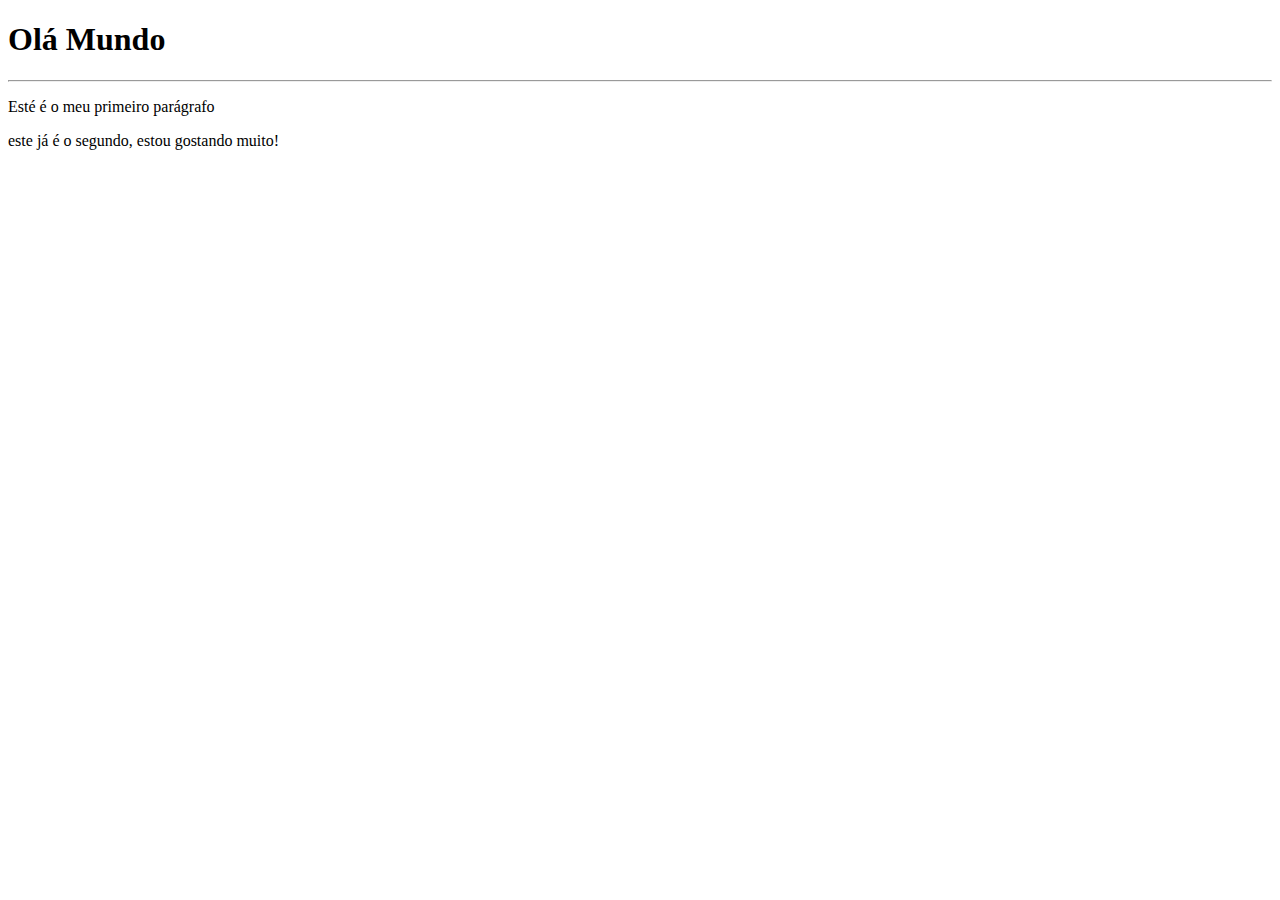
<file: aula001/ex001/index.html>
<!DOCTYPE html>
<html lang="pt-br">
<head>
    <meta charset="UTF-8">
    <meta http-equiv="X-UA-Compatible" content="IE=edge">
    <meta name="viewport" content="width=device-width, initial-scale=1.0">
    <title>Minha não primeira página</title>
</head>
<body>
    <h1>Olá Mundo</h1>
    <hr>
    <p>Esté é o meu primeiro parágrafo</p>
    <p>este já é o segundo, estou gostando muito!</p>
</body>
</html>
</file>
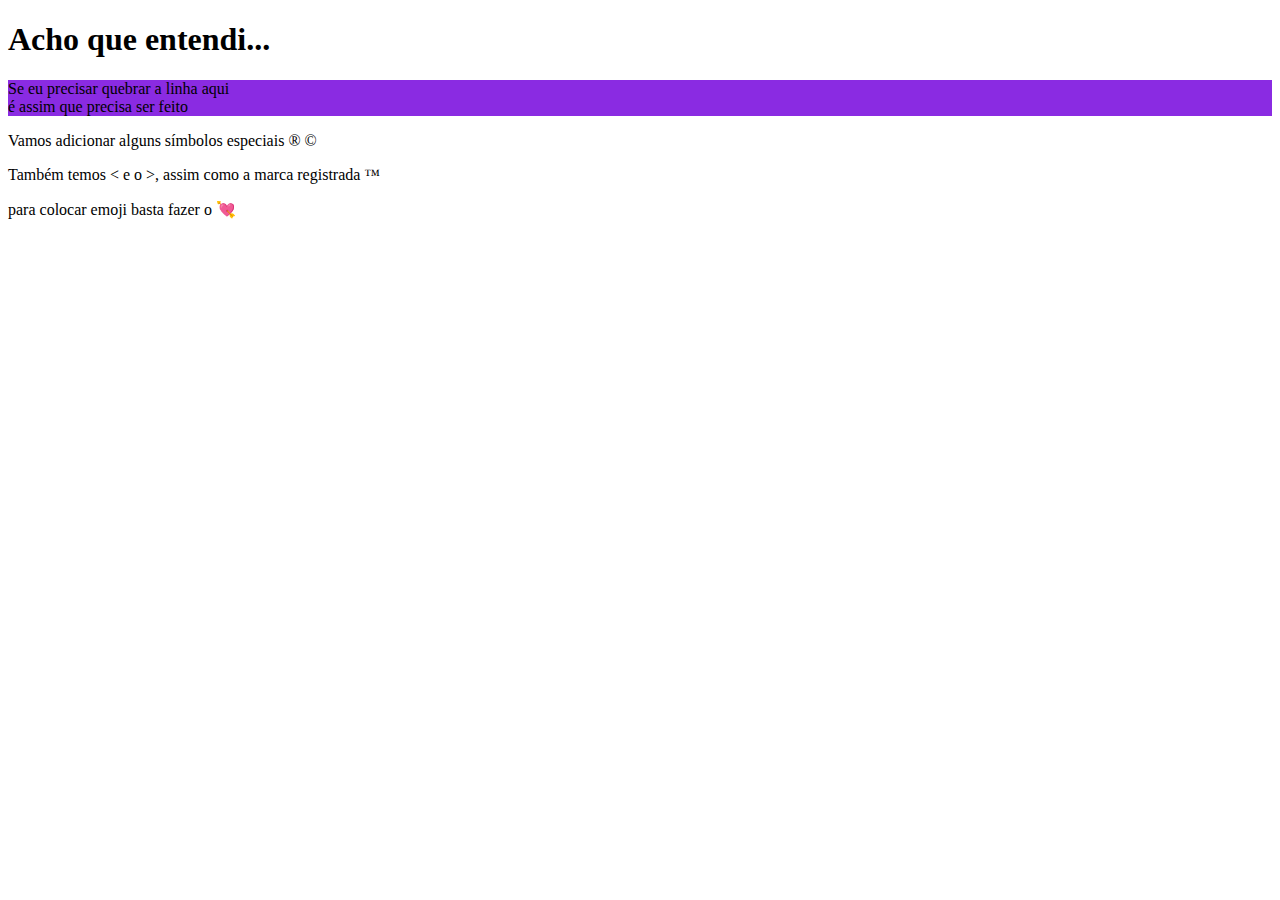
<file: aula001/ex002/index.html>
<!DOCTYPE html>
<html lang="pt-br">
<head>
    <meta charset="UTF-8">
    <meta http-equiv="X-UA-Compatible" content="IE=edge">
    <meta name="viewport" content="width=device-width, initial-scale=1.0">
    <title>Parágrafos</title>
    <link rel="stylesheet" href="style.css">
</head>
<body>
    <h1>Acho que entendi...</h1>
    <p id="para1">Se eu precisar quebrar a linha aqui <br> é assim que precisa ser feito</p>
    <p>Vamos adicionar alguns símbolos especiais &reg; &COPY;</p>
    <p>Também temos &lt; e o &gt;, assim como a marca registrada &trade;</p>
    <p> para colocar emoji basta fazer o &#x1F498;</p>
</body>
</html>
</file>
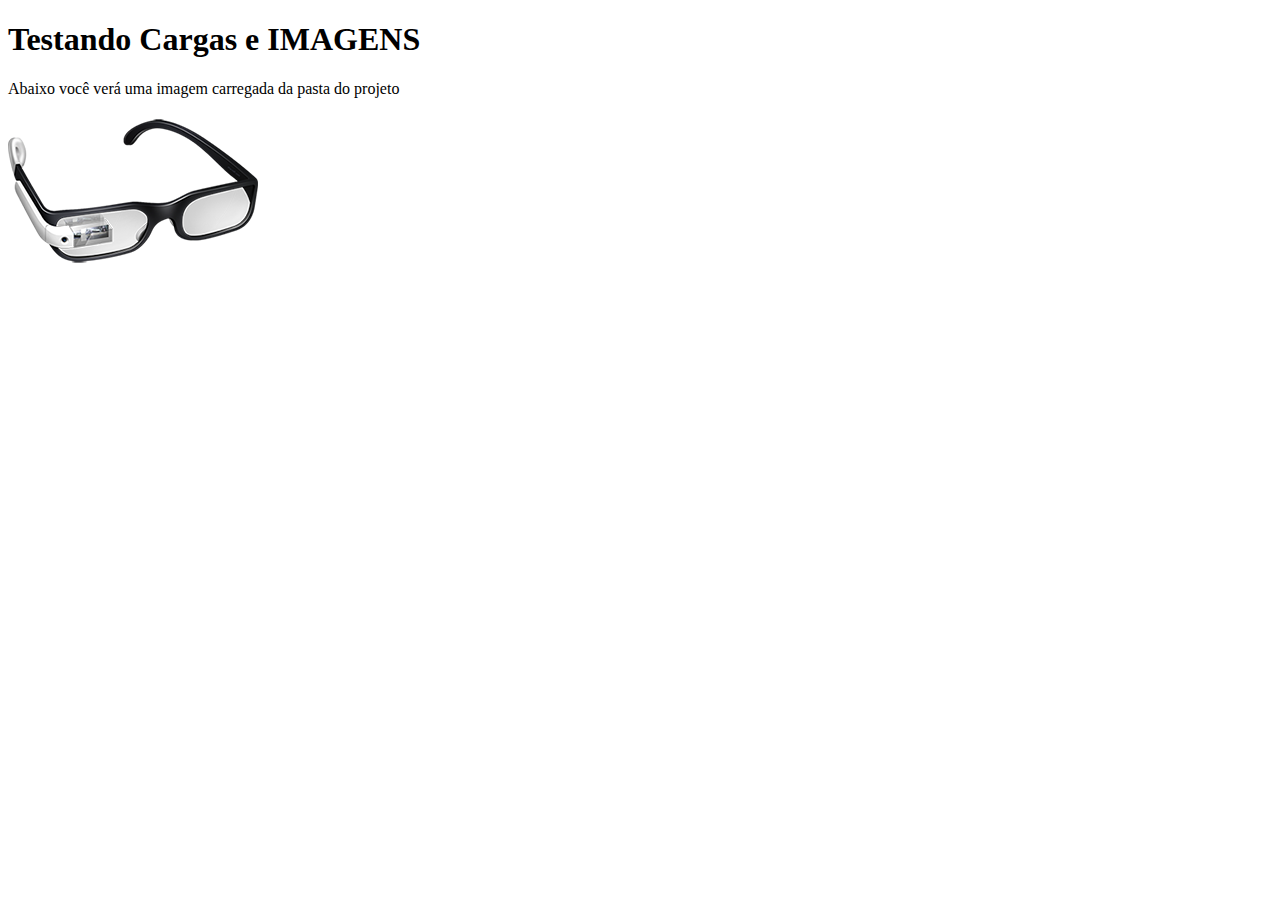
<file: aula001/ex003/index.html>
<!DOCTYPE html>
<html lang="pt-br">
<head>
    <meta charset="UTF-8">
    <meta http-equiv="X-UA-Compatible" content="IE=edge">
    <meta name="viewport" content="width=device-width, initial-scale=1.0">
    <title>Testando Imagens</title>
    
</head>
<body>
    <h1>Testando Cargas e <strong>IMAGENS</strong></h1>
    <p>Abaixo você verá uma imagem carregada da pasta do projeto</p>
    <img src="glass-oculos-preto-med.png" alt="Óculos Google">
</body>
</html>
</file>
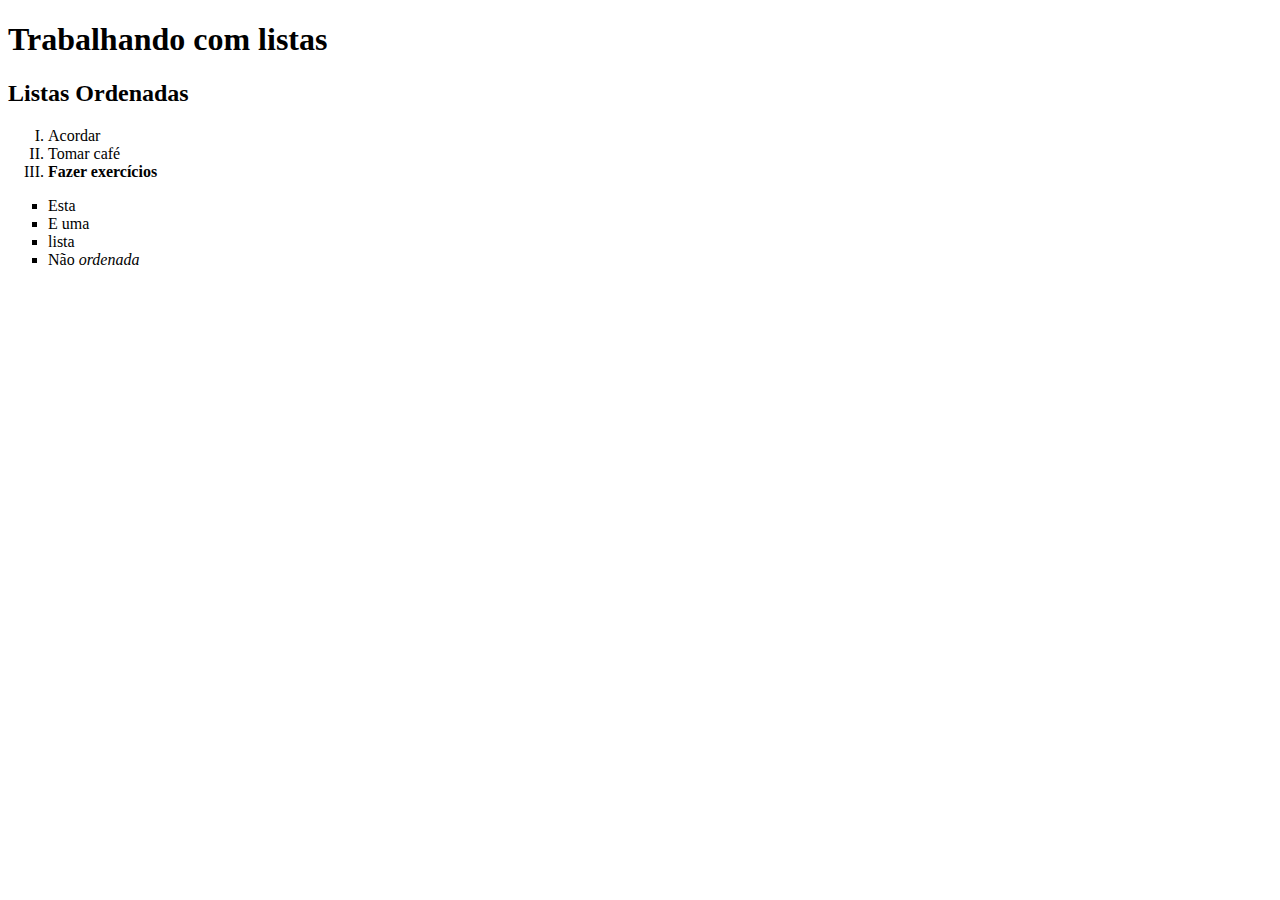
<file: aula001/ex009/index.html>
<!DOCTYPE html>
<html lang="pt-br">
<head>
    <meta charset="UTF-8">
    <meta http-equiv="X-UA-Compatible" content="IE=edge">
    <meta name="viewport" content="width=device-width, initial-scale=1.0">
    <title>Listas</title>
</head>
<body>
    <h1>Trabalhando com listas</h1>
    <h2>Listas Ordenadas</h2>
        <ol type="I">
            <li>Acordar</li>
            <li>Tomar café</li>
            <li><strong>Fazer exercícios</strong></li>
        </ol>
        <ul type="square">
            <li>Esta</li>
            <li>E uma </li>
            <li>lista</li>
            <li>Não <em>ordenada</em></li>
        </ul>
</body>
</html>
</file>
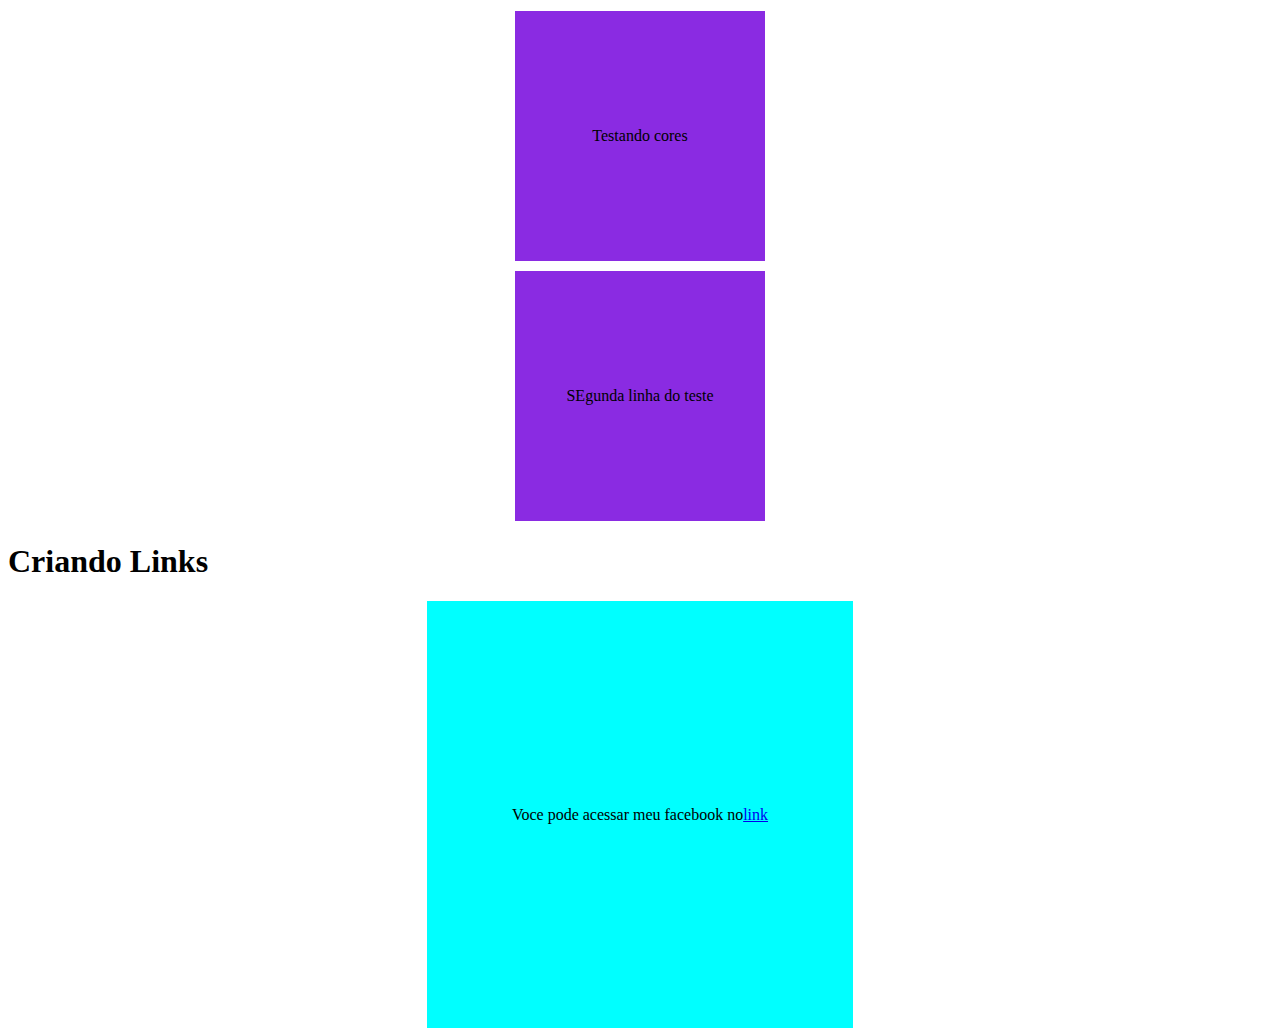
<file: aula001/ex010/index.html>
<!DOCTYPE html>
<html lang="pt-br">
<head>
    <meta charset="UTF-8">
    <meta http-equiv="X-UA-Compatible" content="IE=edge">
    <meta name="viewport" content="width=device-width, initial-scale=1.0">
    <title>Links</title>
    <style>
        #face{
            background-color: aqua;
            width: 320pt;
            height: 320pt;
            margin: auto;
            display: flex;
            align-items: center;
            justify-content: center
            
        }
        #select:hover{
            background-color: blue;
            color: aliceblue;
        }
        p{
            background-color: blueviolet;
            width: 250px;
            height: 250px;
            margin: 8pt auto;
            padding: 0px;
            align-items: center;
            display: flex;
            text-align: center;
            justify-content: center;
        }
    </style>
</head>
<body>
    <p>Testando cores</p>
    <p id="select">SEgunda linha do teste</p>
    <h1>Criando Links</h1>
    <p id="face">Voce pode acessar meu facebook no <a href="https://www.facebook.com/tod.c.araujo" target="_blank" rel="noopener">link</a></p>
</body>
</html>
</file>
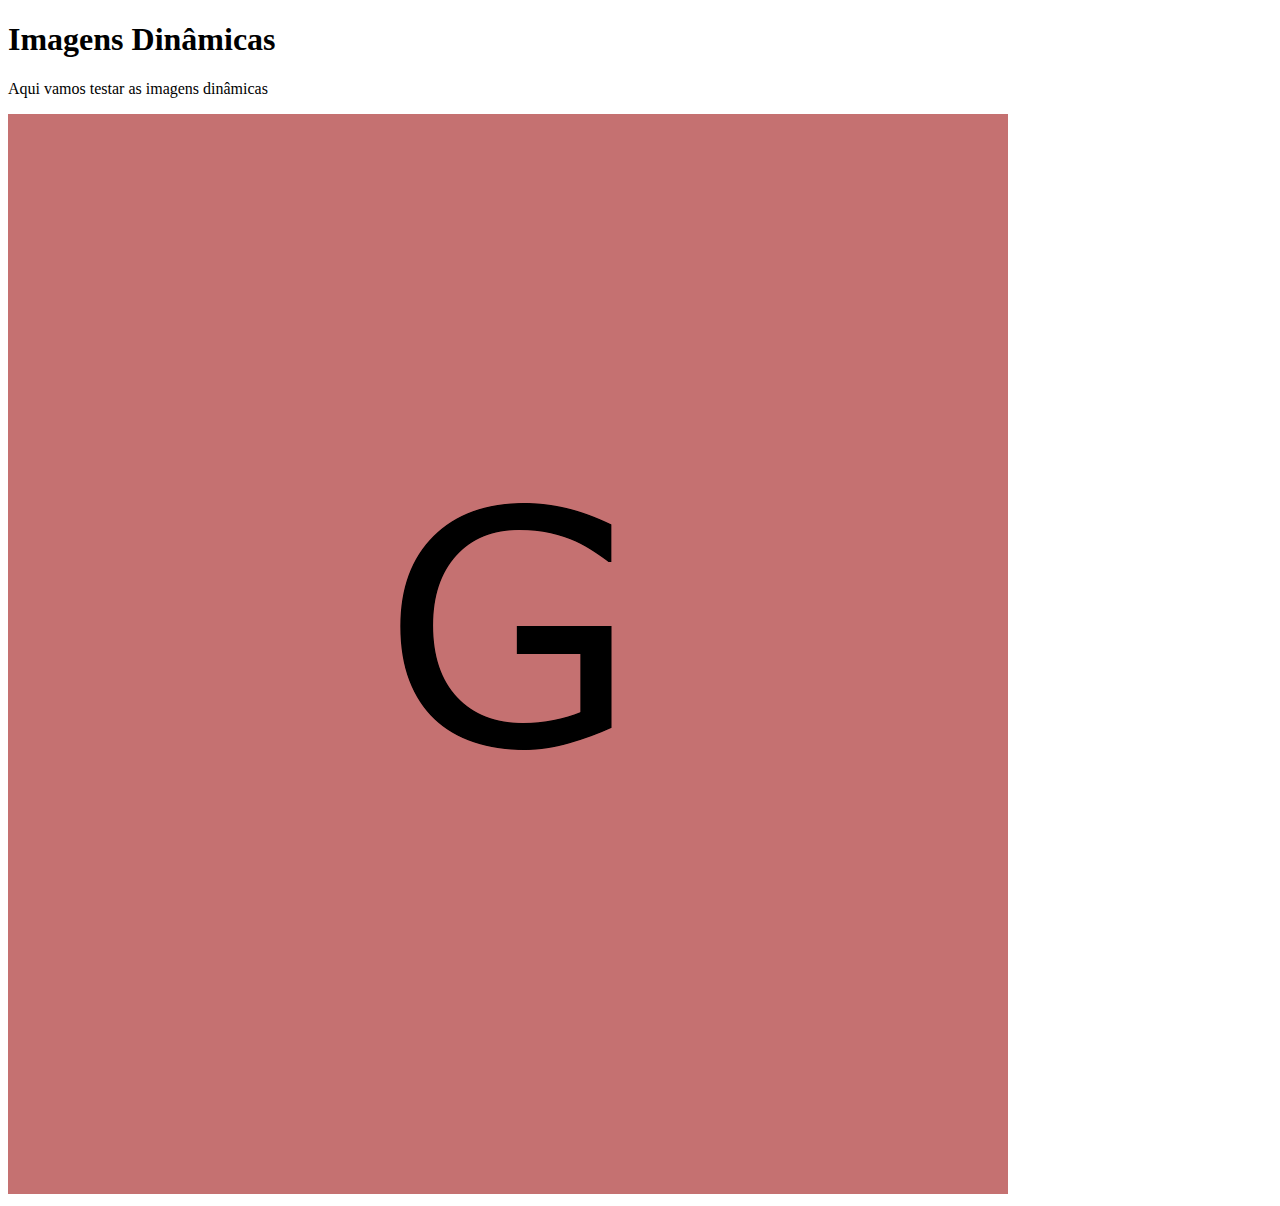
<file: aula001/ex_imagens/index.html>
<!DOCTYPE html>
<html lang="pt-br">
<head>
    <meta charset="UTF-8">
    <meta http-equiv="X-UA-Compatible" content="IE=edge">
    <meta name="viewport" content="width=device-width, initial-scale=1.0">
    <title>Imagens Dinâmicas</title>
</head>
<body>
    <h1>Imagens Dinâmicas</h1>
    <p>Aqui vamos testar as imagens dinâmicas</p>
    <picture>
        <source media="(max-width:750px )" srcset="imagens/foto_p.png" type="image/png">
        <source media="(max-width:1050px)" srcset="imagens/foto_m.png" type="image/png">
        <img src="imagens/foto_g.png" alt="Foto G">
    </picture>
</body>
</html>
</file>
<file: aula001/ex002/style.css>
p#para1{
    background-color: blueviolet;
}
</file>
